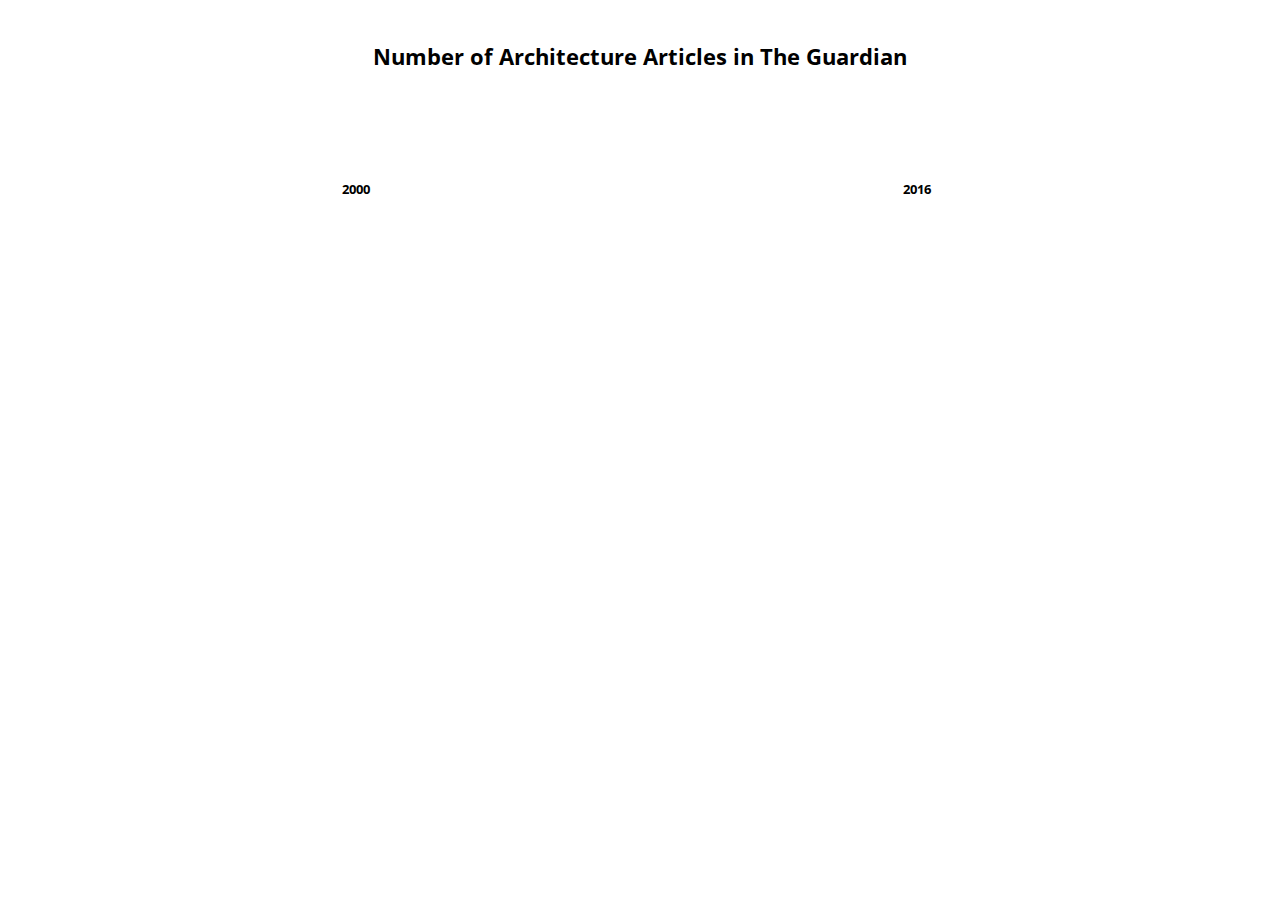
<file: index.html>
<!doctype html>
<meta charset="utf-8">
<html>
     <head>
        <title>The Guardian API</title>
        <!-- <link href="https://fonts.googleapis.com/css?family=PT+Sans" rel="stylesheet"> -->
        <link href="https://fonts.googleapis.com/css?family=Open+Sans:300,400" rel="stylesheet">
        <link rel="stylesheet" type="text/css" href="./myhomepage.css">
    </head>
    <body>
          <h1 class="center">Number of Architecture Articles in The Guardian</h1>
          <div class="viz-container">
            <div class="chart" id="svg_map">
              <h3 class="center">2000</h3>
            </div>
            <div class="chart" id="svg_map2">
              <h3 class="center">2016</h3>
            </div>

          </div>
        <!--<script src="./d3plus.v2.js"></script>-->
        <script src="https://d3plus.org/js/d3.js"></script>
        <script src="https://d3plus.org/js/topojson.js"></script>
        <script src="./datamaps.world.min.js"></script>

        <script src="./map.js"></script>

        <script>

        </script>
    </body>

</html>
</file>
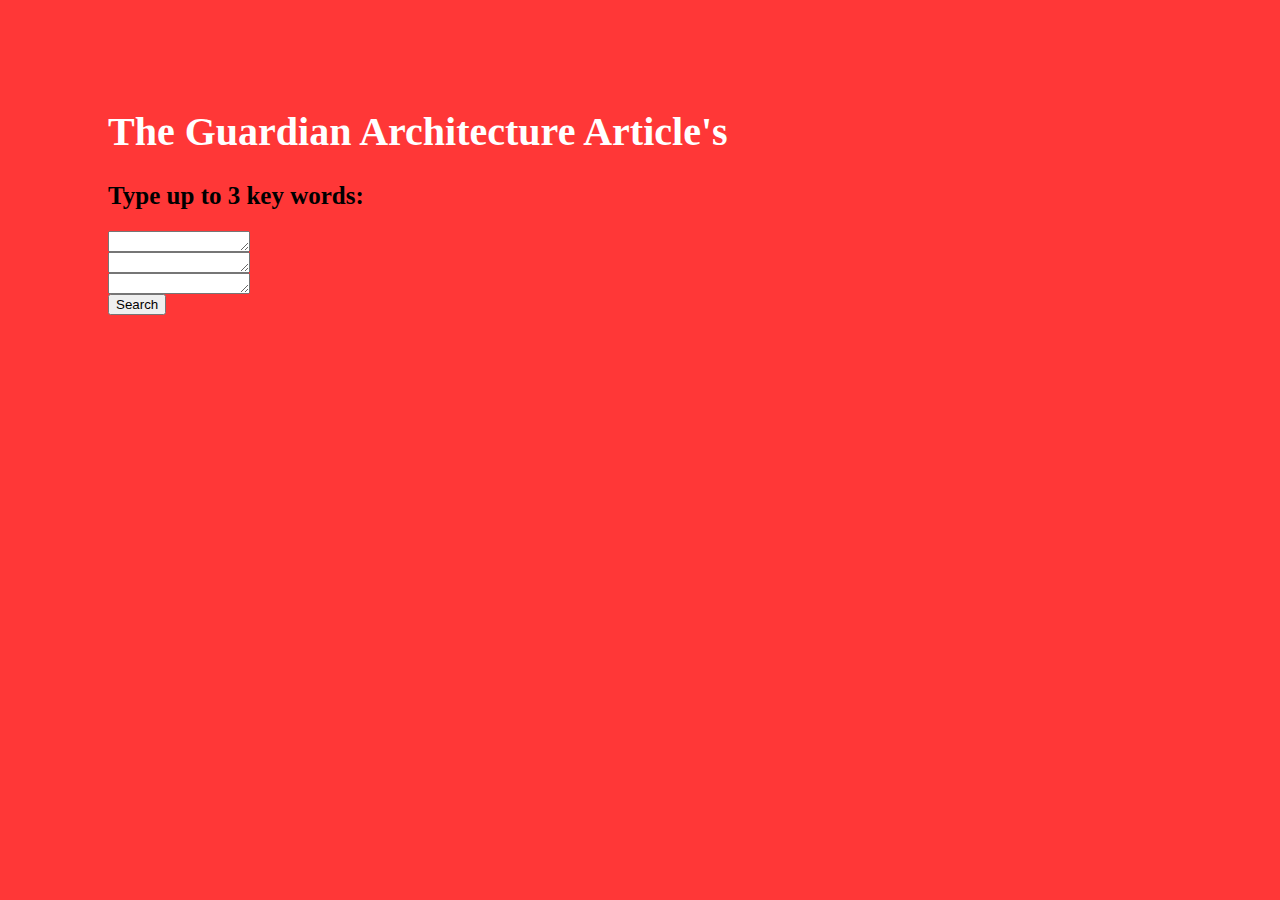
<file: my site.html>
<html>
  <head>
    <title> Nitzan Zilberman </title>
    <style>
      body {
      background-color: rgb(255,55,55);
      text-align: left;
      padding: 100px;
      }
      h1 {
      font-size: 40px;
      font-family: "Times New Roman", Georgia, Serif;
      color: rgb(255,255,255);
      }
      h2 {
      font-size: 25px;
      font-family: "Times New Roman", Georgia, Serif;
      color: rgb(0,0,0);
      }
    </style>
  </head>
  <body>
    <h1> The Guardian Architecture Article's </h1>
    <h2> Type up to 3 key words: </h2>
    <textarea id="query-data" rows="1" cols="15"></textarea>
    <br>
    <textarea id="query-data" rows="1" cols="15"></textarea>
    <br>
    <textarea id="query-data" rows="1" cols="15"></textarea>
    <br>
    <button onclick="runQuery()">Search</button>
    <br />
    
  <body/>
</html>
</file>
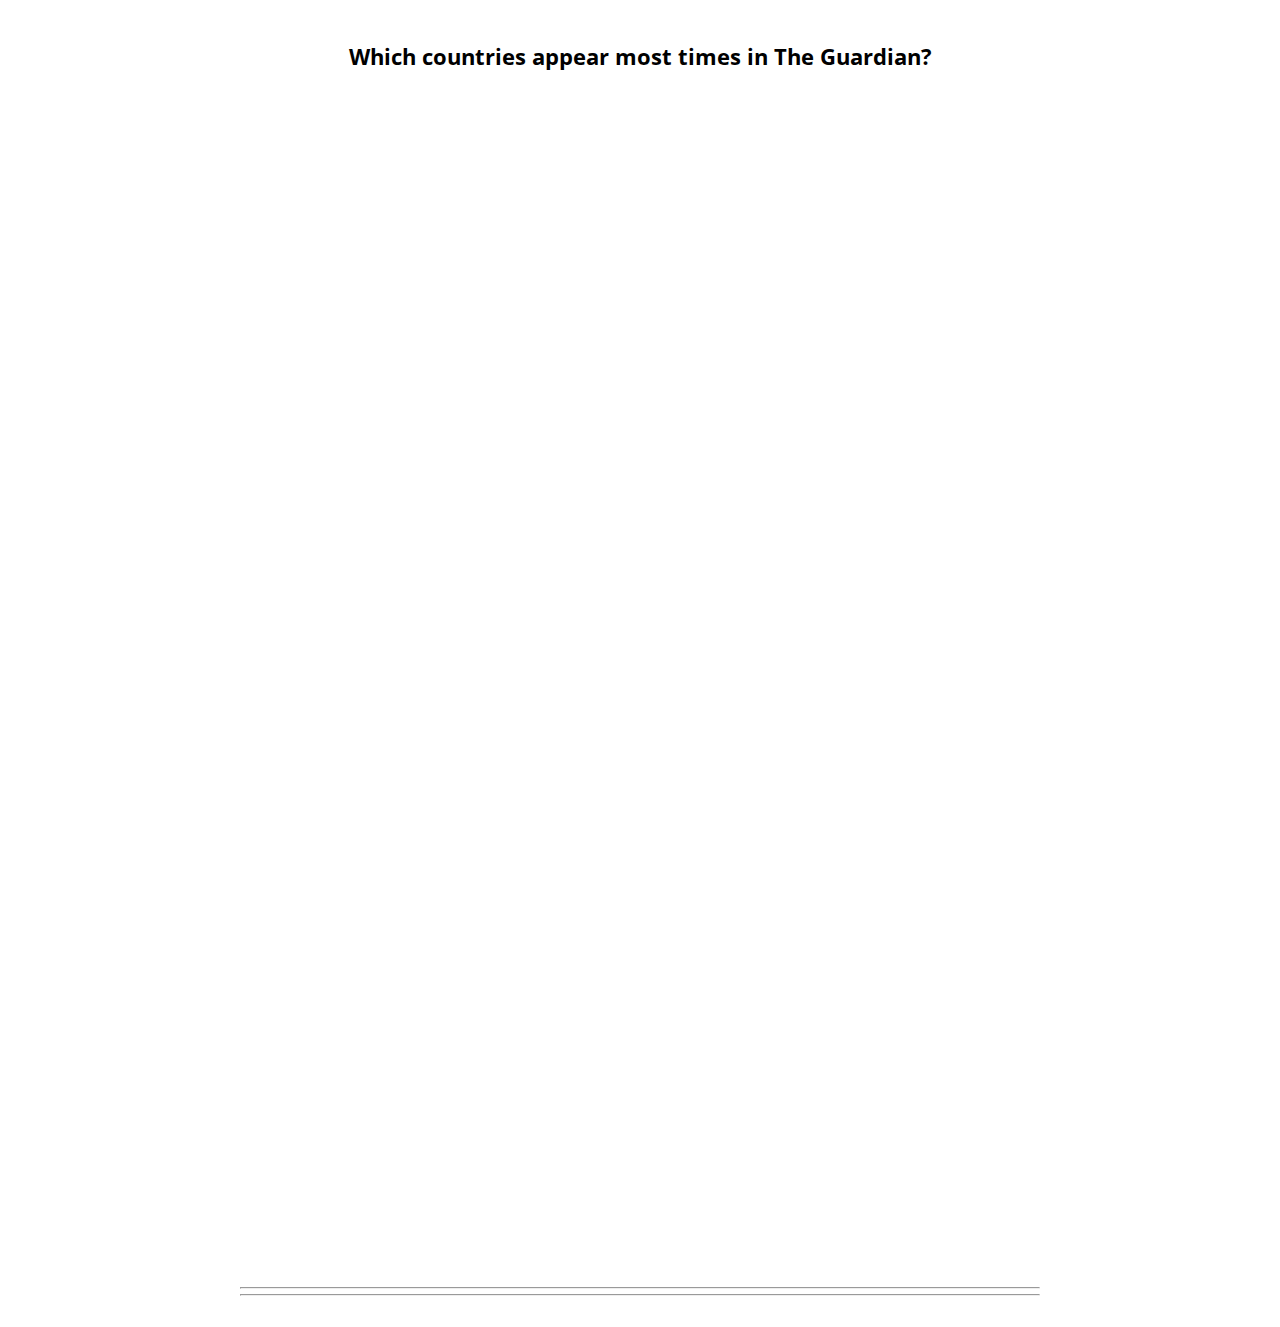
<file: myhomepage.https.html>
<!doctype html>
<meta charset="utf-8">
<html>
     <head>
        <title>The Guardian API</title>
        <!-- <link href="https://fonts.googleapis.com/css?family=PT+Sans" rel="stylesheet"> -->
        <link href="https://fonts.googleapis.com/css?family=Open+Sans:300,400" rel="stylesheet">
        <link rel="stylesheet" type="text/css" href="./myhomepage.css">
    </head>
    <body>
        <div class="page">
          <h1 class="center">Which countries appear most times in The Guardian?</h1>

          <div id="viz-container">
              <div class="single_viz" id="map">

                  <div class="chart" id="svg_map"></div>
              </div>

              <hr/>



              <hr/>


        <!--<script src="./d3plus.v2.js"></script>-->
        <script src="http://d3plus.org/js/d3.js"></script>
        <script src="http://d3plus.org/js/d3plus.js"></script>
        <script src="http://d3plus.org/js/topojson.js"></script>
        <script src="http://d3js.org/d3.v3.min.js"></script>
        <script src="http://d3js.org/queue.v1.min.js"></script>
        <script src="http://d3js.org/topojson.v1.min.js"></script>
        <script src="./datamaps.world.min.js"></script>
        <script src="http://labratrevenge.com/d3-tip/javascripts/d3.tip.v0.6.3.js"></script>
        <script src="./map.js"></script>


    </body>
</html>
</file>
<file: myhomepage.css>
body {
   margin: 0;
   text-align: center;
   padding: 2%;
   font-family: 'Open Sans', sans-serif;
   font-size: 70%;
   h1 { text-align: center };
   h3 { text-color: #000000 };
}
.page {
   margin: 0 auto;
   max-width: 800px;
   width: 100%;
}
.viz-container{
   position: absolute;
   margin: 0 auto;
   height: 350px;
   width: 90%;
   padding-bottom: 80px;
}

.single_viz{
   float: left;
   margin-bottom: 10px;
   height: 1000px;
   width: 100%;
   padding-top: 100px;
   padding-bottom: 90px;
   /*background-color: black;*/

}


#favorite{
   height: 500px;

}

.chart{
   position: relative;
   float: left;
   height: 100%;
   width: 40%;
   margin-left: 100px;
   margin-top: 80px;

}

#legend{
   position: relative;
   height: 60px;
   width: 100%;
   margin-left: 250px;
   margin-top: 80px;
}
</file>
